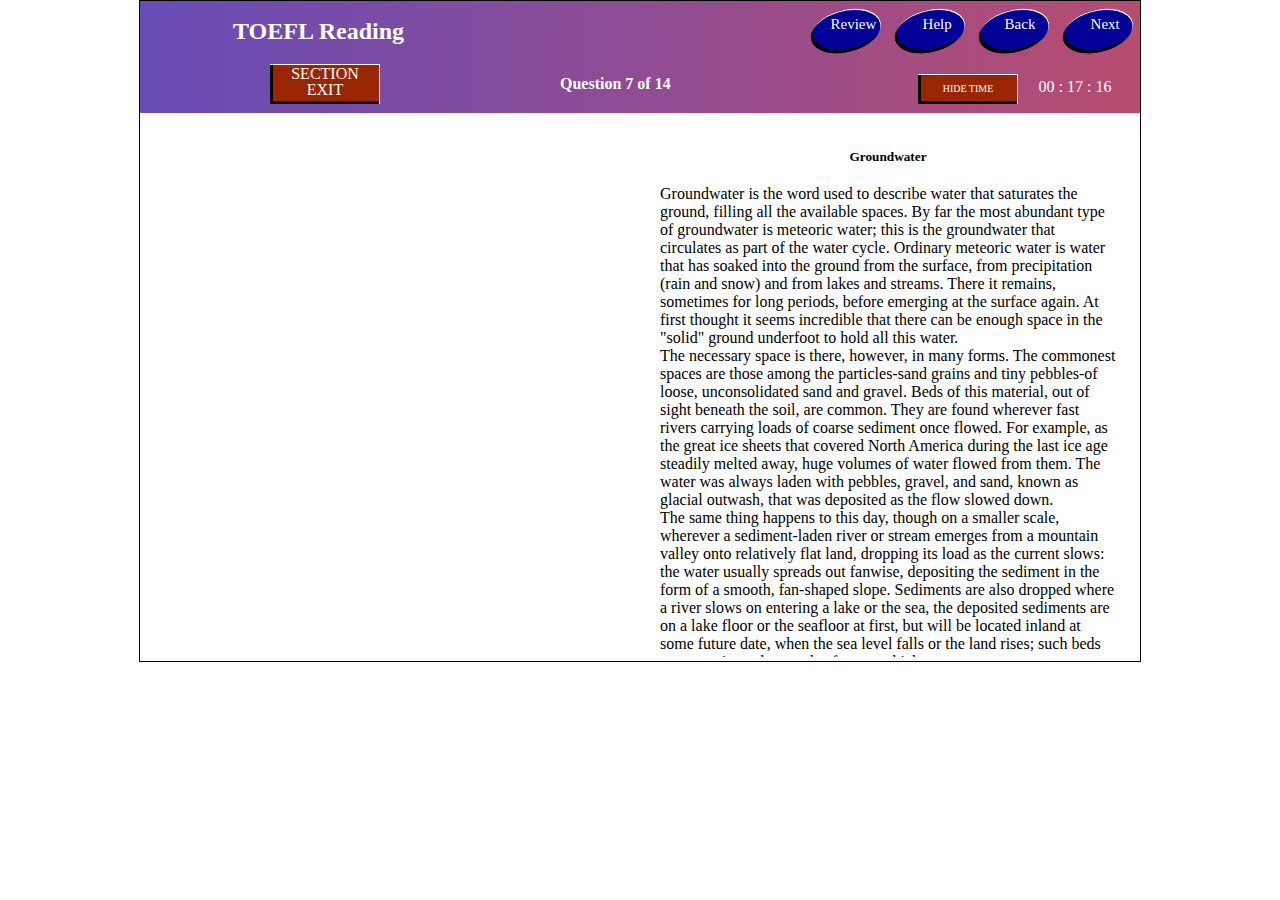
<file: docs/index.html>
<!DOCTYPE html>
<html lang="en">
<head>
    <meta charset="UTF-8">
    <meta name="viewport" content="width=device-width, initial-scale=1.0">
    <meta http-equiv="X-UA-Compatible" content="ie=edge">
    <link rel="stylesheet" type="text/css" href="style.css">
    <title>Toefl ibt test</title>
</head>
<body>
    <div class="all">
        <div class="header">
            <div class="header-top">
                <h1 id="title">TOEFL Reading</h1>
                <div id="Review"></div>
                <div id="Help"></div>
                <div id="Back"></div>
                <div id="Next"></div>
            </div>
            <div class="header-bottom">
                <div id="section-exit">
                    <p>SECTION</p>
                    <p>EXIT</p>
                </div>
                <h2 id="question-number">Question 7 of 14</h2>
                <div id="time-bar">
                    <div id="hide-time">HIDE TIME</div>
                    <p>00 : 17 : 16</p>
                </div>
            </div>    
        </div>
        <div class="body">
            <div class="body-left"></div>
            <div class="body-right">
                <h5 class="essay-title">Groundwater</h5>
                <div class="essay-container">
                Groundwater is the word used to describe water that saturates the ground, filling all the available spaces. By far the most abundant type of groundwater is meteoric water; this is the groundwater that circulates as part of the water cycle. Ordinary meteoric water is water that has soaked into the ground from the surface, from precipitation (rain and snow) and from lakes and streams. There it remains, sometimes for long periods, before emerging at the surface again. At first thought it seems incredible  that there can be enough space in the "solid" ground underfoot to hold all this water.<br/>The necessary space is there, however, in many forms. The commonest spaces are those among the particles-sand grains and tiny pebbles-of loose, unconsolidated sand and gravel. Beds of this material, out of sight beneath the soil, are common. They are found wherever fast rivers carrying loads of coarse sediment once flowed. For example, as the great ice sheets that covered North America during the last ice age steadily melted away, huge volumes of water flowed from them. The water was always laden with pebbles, gravel, and sand, known as glacial outwash, that was deposited as the flow slowed down.<br/> The same thing happens to this day, though on a smaller scale, wherever a sediment-laden river or stream emerges from a mountain valley onto relatively flat land, dropping its load as the current slows: the water usually spreads out fanwise, depositing the sediment in the form of a smooth, fan-shaped slope. Sediments are also dropped where a river slows on entering a lake or the sea, the deposited sediments are on a lake floor or the seafloor at first, but will be located inland at some future date, when the sea level falls or the land rises; such beds are sometimes thousands of meters thick.<br/>In lowland country almost any spot on the ground may overlie what was once the bed of a river that has since become buried by soil; if they are now below the water's upper surface (the water table), the gravels and sands of the former riverbed, and its sandbars, will be saturated with groundwater.<br/>So much for unconsolidated sediments. Consolidated (or cemented) sediments, too, contain millions of minute water-holding pores. This is because the gaps among the original grains are often not totally plugged with cementing chemicals; also, parts of the original grains may become dissolved by percolating groundwater, either while consolidation is taking place or at any time afterwards. The result is that sandstone, for example, can be as porous as the loose sand from which it was formed.<br/>Thus a proportion of the total volume of any sediment, loose or cemented, consists of empty space. Most crystalline rocks are much more solid; a common exception is basalt, a form of solidified volcanic lava, which is sometimes full of tiny bubbles that make it very porous.<br/>The proportion of empty space in a rock is known as its porosity. But note that porosity is not the same as permeability, which measures the ease with which water can flow through a material; this depends on the sizes of the individual cavities and the crevices linking them.<br/>Much of the water in a sample of water-saturated sediment or rock will drain from it if the sample is put in a suitable dry place. But some will remain, clinging to all solid surfaces. It is held there by the force of surface tension without which water would drain instantly from any wet surface, leaving it totally dry. The total volume of water in the saturated sample must therefore be thought of as consisting of water that can, and water that cannot, drain away. <br/>The relative amount of these two kinds of water varies greatly from one kind of rock or sediment to another, even though their porosities may be the same. What happens depends on pore size. If the pores are large, the water in them will exist as drops too heavy for surface tension to hold, and it will drain away; but if the pores are small enough, the water in them will exist as thin films, too light to overcome the force of surface tension holding them in place; then the water will be firmly held. 
                </div>
            </div>
        </div>
    </div>
</body>
</html>
</file>
<file: docs/style.css>
* {
    margin: 0;
    padding: 0;
}

html {
    font-size: 16px;
}

.all {
    max-width: 1000px;
    border: 1px solid black;
    margin: 0 auto;
}

/*header*/
.header {
    width: 100%;
    height: 7rem;
    color: #fff;
    background: linear-gradient(to right,rgb(38, 0, 153, 0.7) 0, rgb(153, 0, 51, 0.7) 100%);
}

.header-top {
    height: 60px;
    display: flex;
    flex-direction: row;
    /* align-content: flex-start; */
    align-items: center;
    justify-content: flex-end;
    position: relative;
}

#title {
    font-size: 24px;
    align-self: center;
    padding-right: 400px;
}

#Review,
#Help,
#Back,
#Next {
    height:30px;
    width: 60px;
    padding: 6px;
    margin: 6px;
    font-size: 15px;
    background: #000099;
    border-radius: 50%;
    transform: rotate(-15deg);
    box-shadow: inset #fff -1px 1px,
                inset #000 3px -3px;
}

#Review::after {
    position: absolute;
    right: 4px;
    top: 8px; 
    content: 'Review';
    transform: rotate(15deg);
}
#Help::after {
    position: absolute;
    right: 13px;
    top: 8px;
    content: 'Help';
    transform: rotate(15deg);
}
#Back::after {
    position: absolute;
    right: 13px;
    top: 8px;
    content: 'Back';
    transform: rotate(15deg);
}
#Next::after {
    position: absolute;
    right: 13px;
    top: 8px;
    content: 'Next';
    transform: rotate(15deg);
}

.header-bottom {
    position: relative;
}

#section-exit {
    position: absolute;
    left: 130px;
    top: 3px;
    width: 110px;
    height: 40px;
    background: rgb(153, 38, 0);
    text-align: center;
    padding:2px;
    box-sizing: border-box;
    box-shadow: inset #fff -1px 1px,
                inset #000 3px -3px;
}
#section-exit p {
    line-height: 16px;
}

#question-number {
    font-size: 16px;
    position: absolute;
    left: 420px;
    top: 3px;
    height: 40px;
    line-height: 40px;
}

#time-bar {
    position: absolute;
    right: 12px;
    top: 3px;
}
#hide-time {
    display: inline-block;
    font-size: 10px;
    width: 100px;
    height: 30px;
    line-height: 20px;
    background: rgb(153, 38, 0);
    text-align: center;
    padding:5px;
    box-sizing: border-box;
    box-shadow: inset #fff -1px 1px,
                inset #000 3px -3px;

}

#time-bar p {
    display: inline-block;
    height: 40px;
    line-height: 40px;
    padding: 3px;
    width: 100px;
    text-align: center;
}

/*body*/
.body {
    width: 100%;
}

.body-left,
.body-right {
    display: inline-block;
    width: 496px;
    height: 34rem;
    overflow-y: scroll;
}

.essay-title {
    text-align: center;
    line-height: 24px;
    font-weight: 700;
    padding-top: 32px;
}

.essay-container {
    margin-top: 16px;
    padding: 0 20px;
    font-weight: 400;
    word-wrap: break-word;
    outline: 0;
}
</file>
